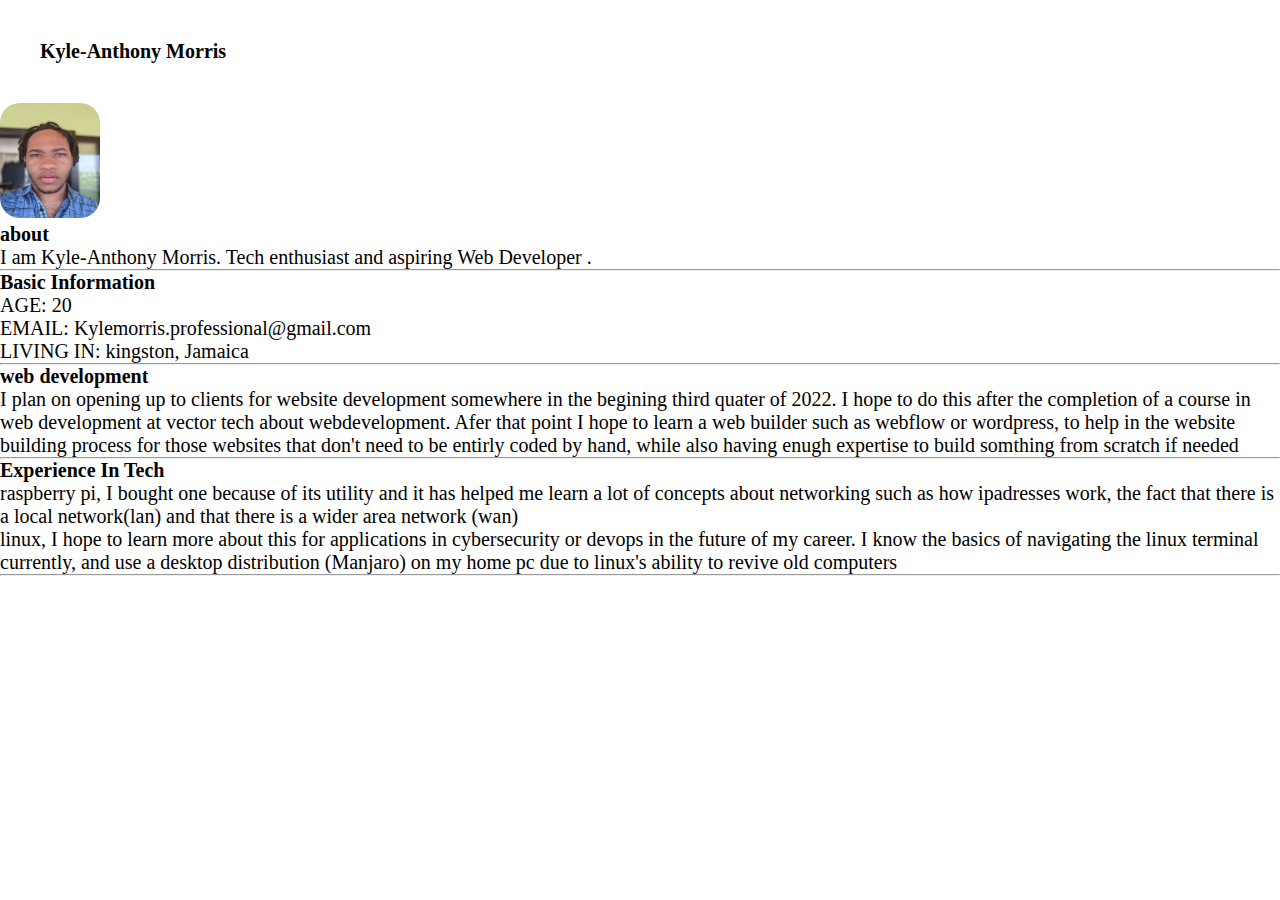
<file: index.html>
<!DOCTYPE html>
<html lang="en">
<head>
    <meta charset="UTF-8">
    <meta http-equiv="X-UA-Compatible" content="IE=edge">
    <meta name="viewport" content="width=device-width, initial-scale=1.0">
    <title>Kyle-Anthony Morris</title>
    <link rel="stylesheet" href="styles.css">
    <!-- Global site tag (gtag.js) - Google Analytics -->
<script async src="https://www.googletagmanager.com/gtag/js?id=G-EQVZ772MXS"></script>
<script>
  window.dataLayer = window.dataLayer || [];
  function gtag(){dataLayer.push(arguments);}
  gtag('js', new Date());

  gtag('config', 'G-EQVZ772MXS');
</script>
</head>
<body>

    <header>
        <!--
        <nav class="nav">
            <ul>
                <li><a href="index.html">home</a></li>
                <li><a href="blog.html">blog</a></li>
                <li><a href="contact.html">Contact Me</a></li>
            </ul>
        </nav>
        -->
        <H1>Kyle-Anthony Morris</H1>
        <img class="main-picture" src="images/ky.jpg" alt="A picture of Kyle-Anthony" width="100" height="115">

    </header> 

    <section>
        <div>
            <h2>about</h2>
            <p>I am Kyle-Anthony Morris. Tech enthusiast and aspiring Web Developer .</p>
        </div>
        <div>
            <hr>
            <h2> Basic Information</h2>
            <ul>    
                <li>AGE: 20</li>
                <li>EMAIL: Kylemorris.professional@gmail.com</li>
                <li>LIVING IN: kingston, Jamaica</li>        
            </ul>
        </div>
    </section>
    <hr>

    <section>
        <h2>web development</h2>
        <p>I plan on opening up to clients for website development somewhere in the begining third quater of 2022. 
            I hope to do this after the completion of a course in web development at vector tech about webdevelopment.
        Afer that point I hope to learn a web builder such as webflow or wordpress, to help in the website building process for those websites that don't need to be entirly coded by hand, while also having enugh expertise to build somthing from scratch if needed</p>
    </section>
    
    <hr>
    <section>
        <h2>Experience In Tech</h2>
        <ul>
            <li>raspberry pi, I bought one because of its utility and it has helped me learn a lot of concepts about networking such as how ipadresses work, the fact that there is a local network(lan) and that there is a wider area network (wan)</li>
            <li>linux, I hope to learn more about this for applications in cybersecurity or devops in the future of my career. I know the basics of navigating the linux terminal currently, and use a desktop distribution (Manjaro) on my home pc due to linux's ability to revive old computers</li>
            
        </ul>
    </section>
    <hr>
    <!--
    <section>
        <h2>Qualifications</h2>
            <ul>
                <li>Lorem ipsum dolor, sit amet consectetur adipisicing elit. Possimus officia repellendus quis ipsam eligendi magni illum, quo est sit ut, quod maxime quia error maiores quidem similique tenetur blanditiis enim?</li>
                
            </ul>
    </section>
    -->


</body>
</html>
</file>
<file: styles.css>
* {
    margin: 0;
    padding: 0;
    font-size: 20px;
}

.nav {
    text-align: center;
    font-size: 2em;
}

.nav li {
    display: inline;
}
/*
.nav ul {
    padding-bottom: 2rem;
}
*/
.nav a {
    text-decoration: none;
    padding-top: 0;
    padding: 1.5em;
}

.main-header img {
    padding: 10rem;
}

.main-picture {
    border-radius: 20px; /*why does this not work */
}

.main-header {
    text-align: center;
    background-color: rgb (0, 0, 0, 0.6);
    background-image: url(./images/jefferson-santos-9SoCnyQmkzI-unsplash.jpg);
    background-blend-mode: multiply;
    background-size: cover;
    padding: 2rem;
    color: white;
    font-size: 40px;
}

.name-big {
    font-size: larger;
}
.container {
    padding: 2rem;
    margin: 2rem;
    border-bottom: solid 1px;
    color: #333366;
}

header h1 {
    padding: 2rem;
}

header p {
    padding: 2rem;
}

.discripter {
    padding: 1em;
    border-right: 1px solid;
}
</file>
